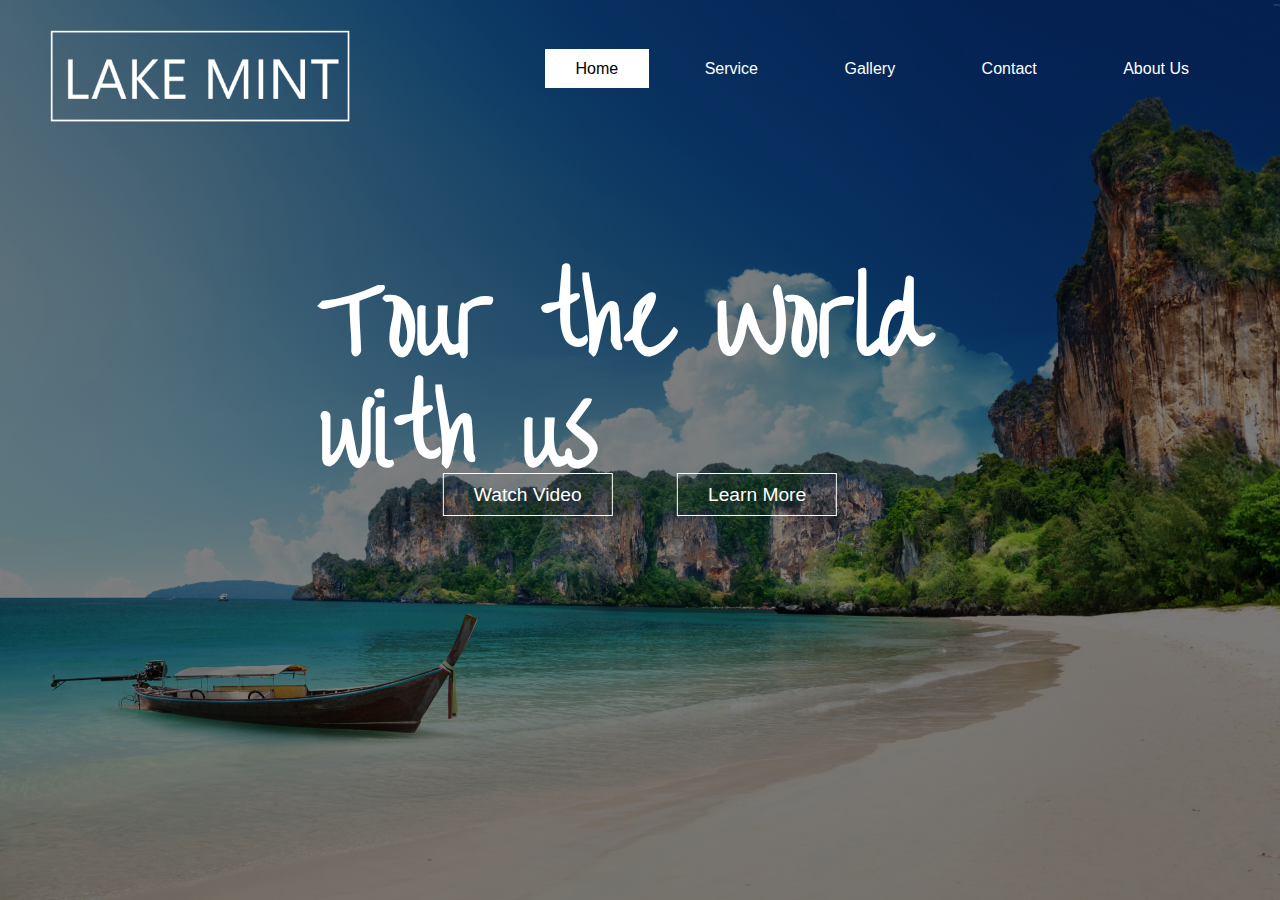
<file: index.html>
<!DOCTYPE html>
<html lang="en">

<head>
    <meta charset="UTF-8">
    <meta name="viewport" content="width=device-width, initial-scale=1.0">
    <title>Website</title>
    <link rel="stylesheet" href="stylsheet/style.css">
    <link href="https://fonts.googleapis.com/css?family=Liu+Jian+Mao+Cao&display=swap" rel="stylesheet">
</head>

<body>
    <header>
        <div class="main">
            <div class="logo">
                <a href="#"> <img src="/images/logo.png" alt=""></a>
            </div>
            <ul>
                <li class="active"> <a href="#">Home</a></li>
                <li> <a href="services.html">Service</a></li>
                <li> <a href="#">Gallery</a></li>
                <li> <a href="#">Contact</a></li>
                <li> <a href="#">About Us</a></li>
            </ul>
        </div>
        <div class="title">
            <h1>Tour the World with us</h1>
        </div>

        <div class="button">
            <a href="https://www.youtube.com/watch?v=e10pVhxNOco">Watch Video</a>
            <a href="#">Learn More</a>
        </div>
    </header>
</body>

</html>
</file>
<file: stylsheet/style.css>
* {
    padding: 0;
    margin: 0;
    font-family: Arial, Helvetica, sans-serif;
}

::-webkit-scrollbar {
    display: none;
}

header {
    background-image: linear-gradient(rgba(0, 0, 0, 0.5), rgba(0, 0, 0, 0.5)), url(/images/bg.jpg);
    height: 100vh;
    background-size: cover;
    background-position: center;
}

ul {
    margin-top: 60px;
    margin-right: 50px;
    float: right;
    list-style-type: none;
}

ul li {
    margin: 0 10px;
    display: inline-block;
}

ul li a {
    list-style: none;
    text-decoration: none;
    color: #fff;
    padding: 10px 30px;
    transition: 0.6s ease;
    border: 1px solid transparent;
}

ul li a:hover {
    box-shadow: 5px 5px #fff;
    border: 1px solid #fff;
    color: #fff;
}

ul li.active a {
    background-color: #fff;
    color: #000;
    box-shadow: 0 0 0;
}

.logo img {
    margin-left: 50px;
    margin-top: 30px;
    float: left;
    width: 300px;
    height: auto;
    transition: 0.6s ease;
}

.logo img:hover {
    margin-left: 50px;
    margin-top: 30px;
    float: left;
    width: 300px;
    height: auto;
    box-shadow: 10px 8px #fff;
}

.title {
    position: absolute;
    top: 40%;
    left: 50%;
    transform: translate(-50%, -50%);
    color: #fff;
}

.title h1 {
    font-size: 7em;
    font-family: 'Liu Jian Mao Cao', cursive;
}

.button {
    position: absolute;
    top: 55%;
    left: 50%;
    transform: translate(-50%, -50%);
    color: #fff;
}

.button a {
    text-decoration: none;
    color: #fff;
    border: 1px solid #fff;
    font-size: 1.2em;
    padding: 10px 30px;
    margin: 0 30px;
}

.button a:hover {
    color: #000;
    background-color: #fff;
    transition: 0.6s ease;
}

.main {
    max-width: 1920px;
    margin: auto;
}


/* Services page starts here */

.card {
    display: grid;
    grid-template-columns: 300px;
    grid-template-rows: 210px 210px 80px;
    grid-template-areas: "image" "title" "info" "button";
    font-family: Arial, Helvetica, sans-serif;
    background-color: #fff;
    border-radius: 18px;
    text-align: center;
}

.card-image {
    grid-area: image;
}

.card-title {
    grid-area: title;
}

.card-info {
    grid-area: info;
}

.card-button {
    grid-area: button;
}
</file>
